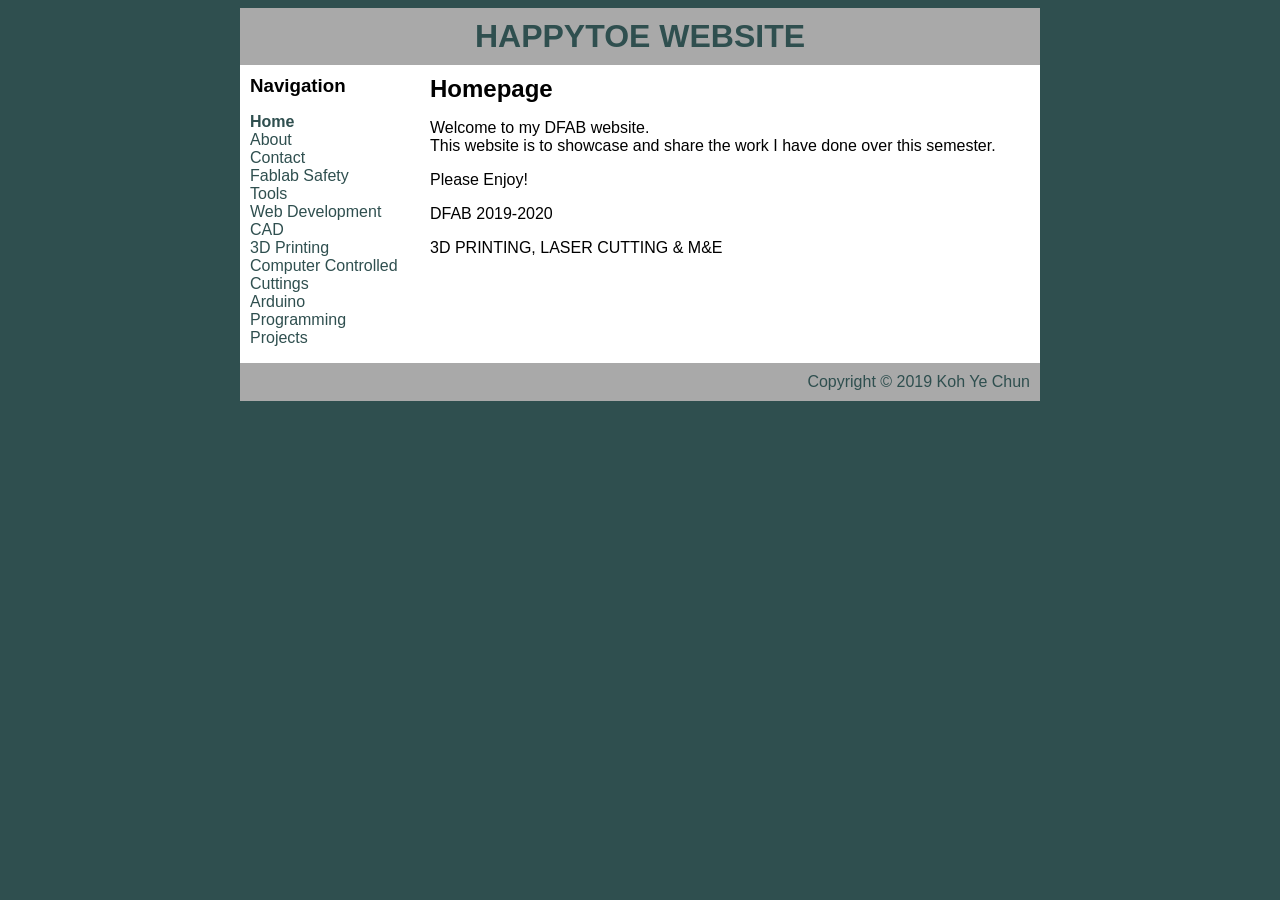
<file: index.html>
<html>
	<head>
		<title>HAPPYTOE WEBSITE</title>
		<link rel="stylesheet" type="text/css" href="style.css" />
	</head>
	<body>
		<div id="container">
			<div id="header">
				<h1>HAPPYTOE WEBSITE</h1>
			</div>
			<div id="content">
				<div id="nav">
					<h3>Navigation</h3>
					<ul>
						<li><a class="selected" href="">Home</a></li>
						<li><a href="About.html">About</a></li>
						<li><a href="Contact.html">Contact</a></li>
						<li><a href="FablabSafety">Fablab Safety</a></li>
						<li><a href="Tools.html">Tools</a></li>
						<li><a href="WebDevelopment.html">Web Development</a></li>
						<li><a href="CAD.html">CAD</a></li>
						<li><a href="3DPrinting.html">3D Printing</a></li>
						<li><a href="ComputerControlledCuttings.html">Computer Controlled Cuttings</a></li>
						<li><a href="Arduino.html">Arduino Programming</a></li>
						<li><a href="Projects.html">Projects</a></li>
					</ul>
				</div>
				
				<div id="main">
					<h2>Homepage</h2>
				<p>Welcome to my DFAB website.<br/>This website is to showcase and share the work I have done over this semester.</p> 
				<p>Please Enjoy!</p>
				<p>DFAB 2019-2020</p>
				<p>3D PRINTING, LASER CUTTING & M&E</p>
				</div>
			</div>
			<div id="footer">
				Copyright &copy; 2019 Koh Ye Chun
			</div>
		</div>
	</body>
</html>
</file>
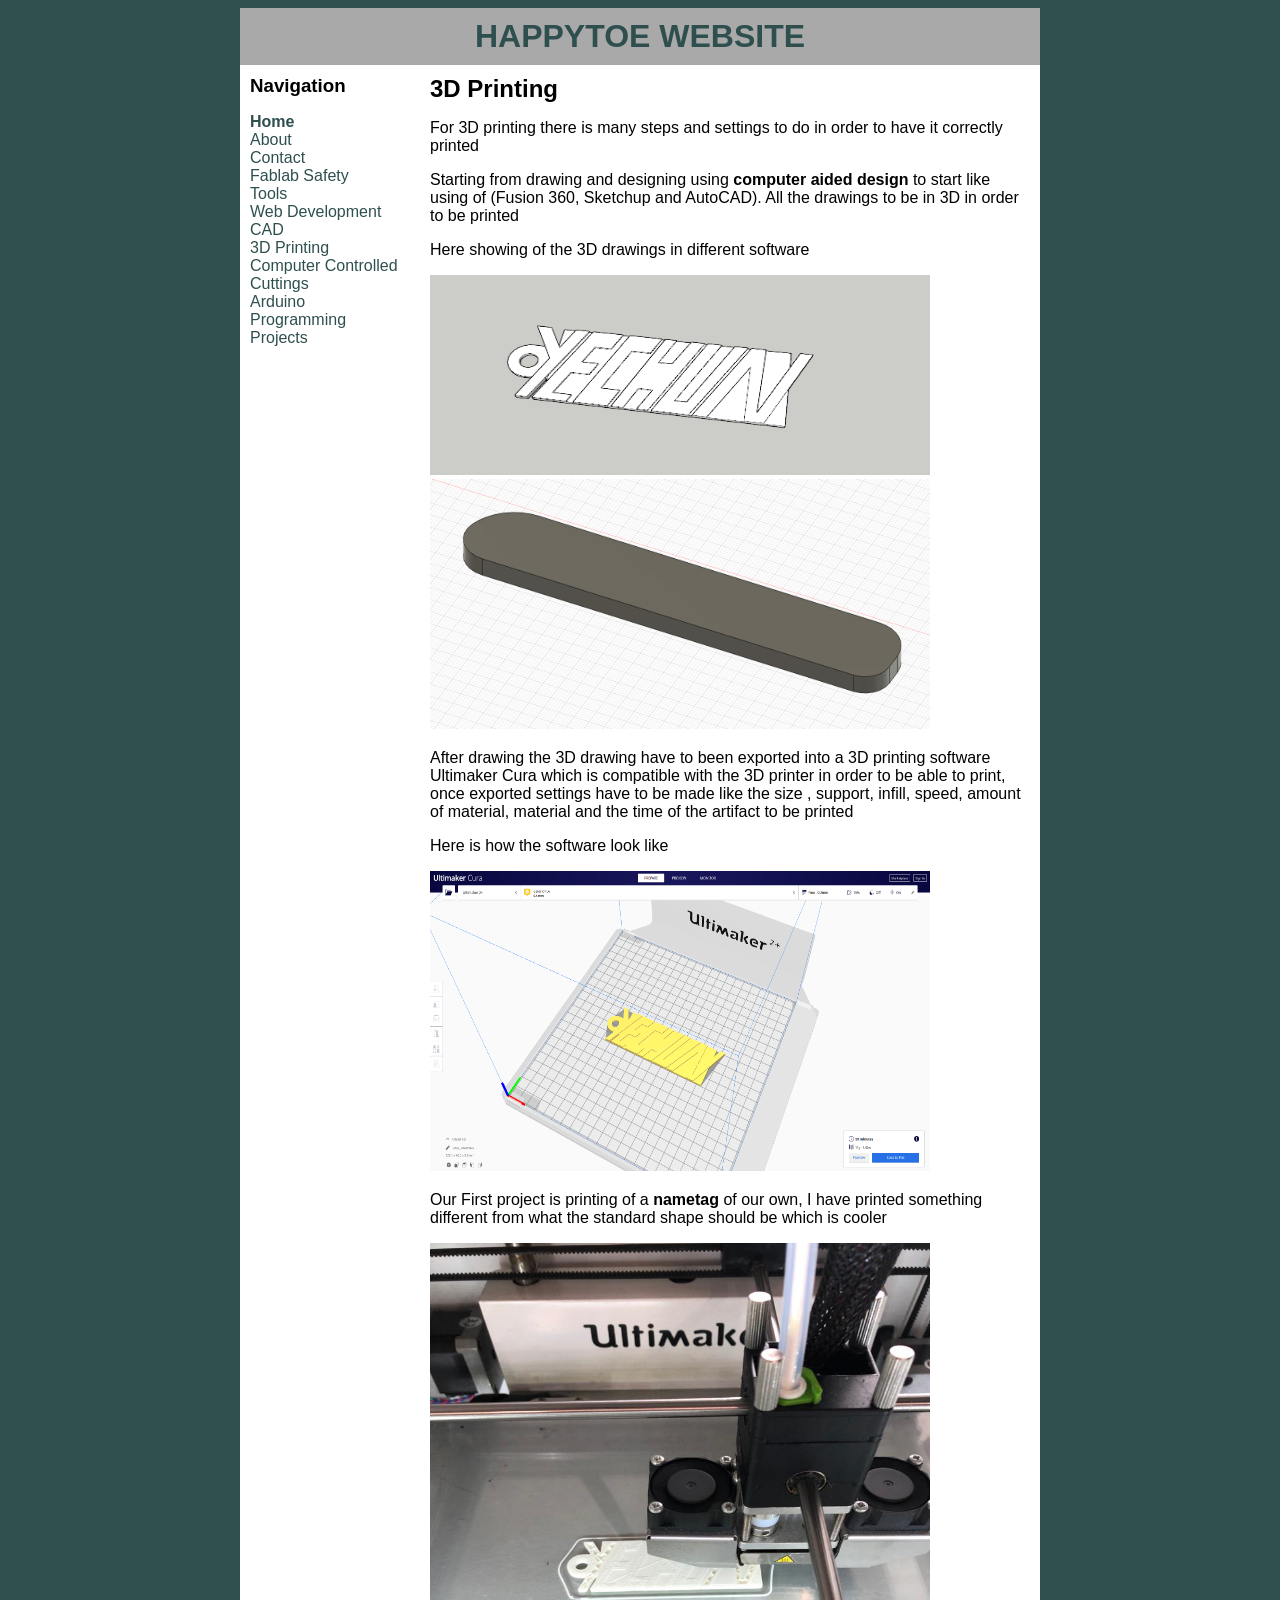
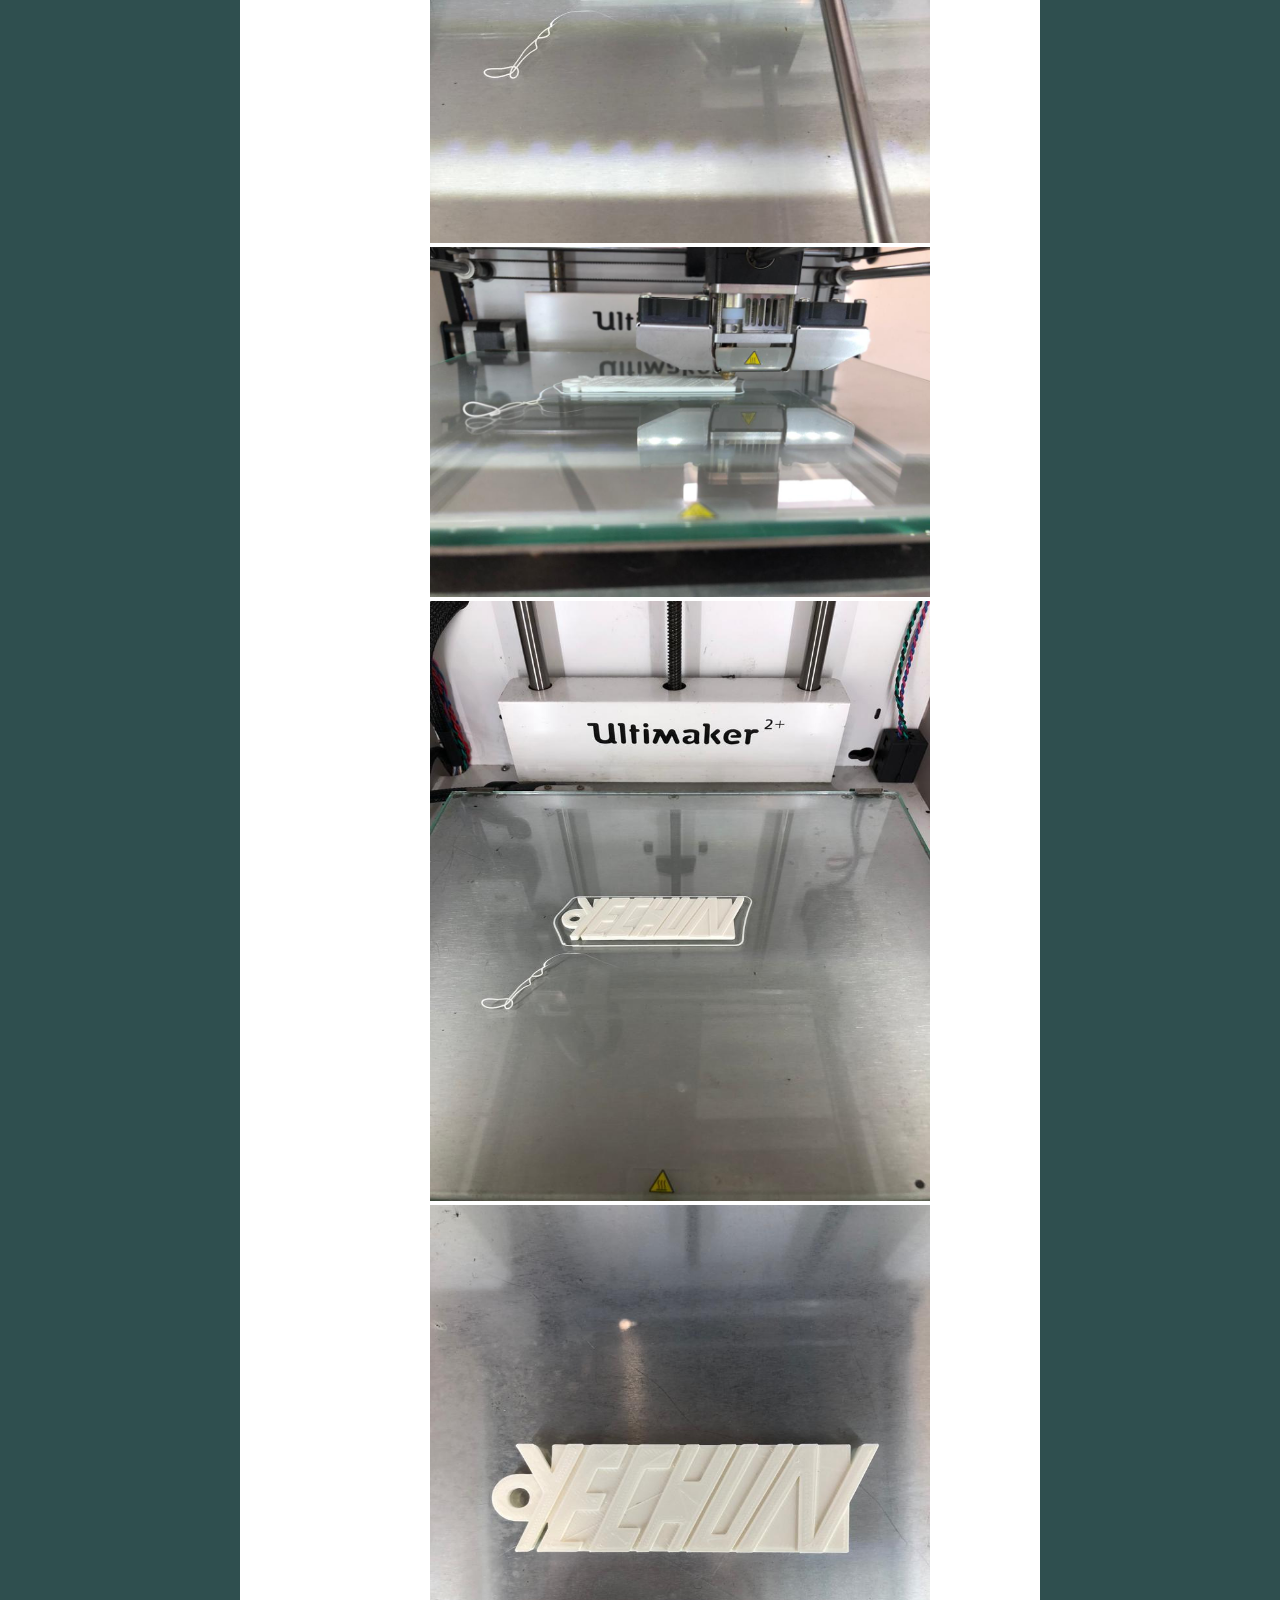
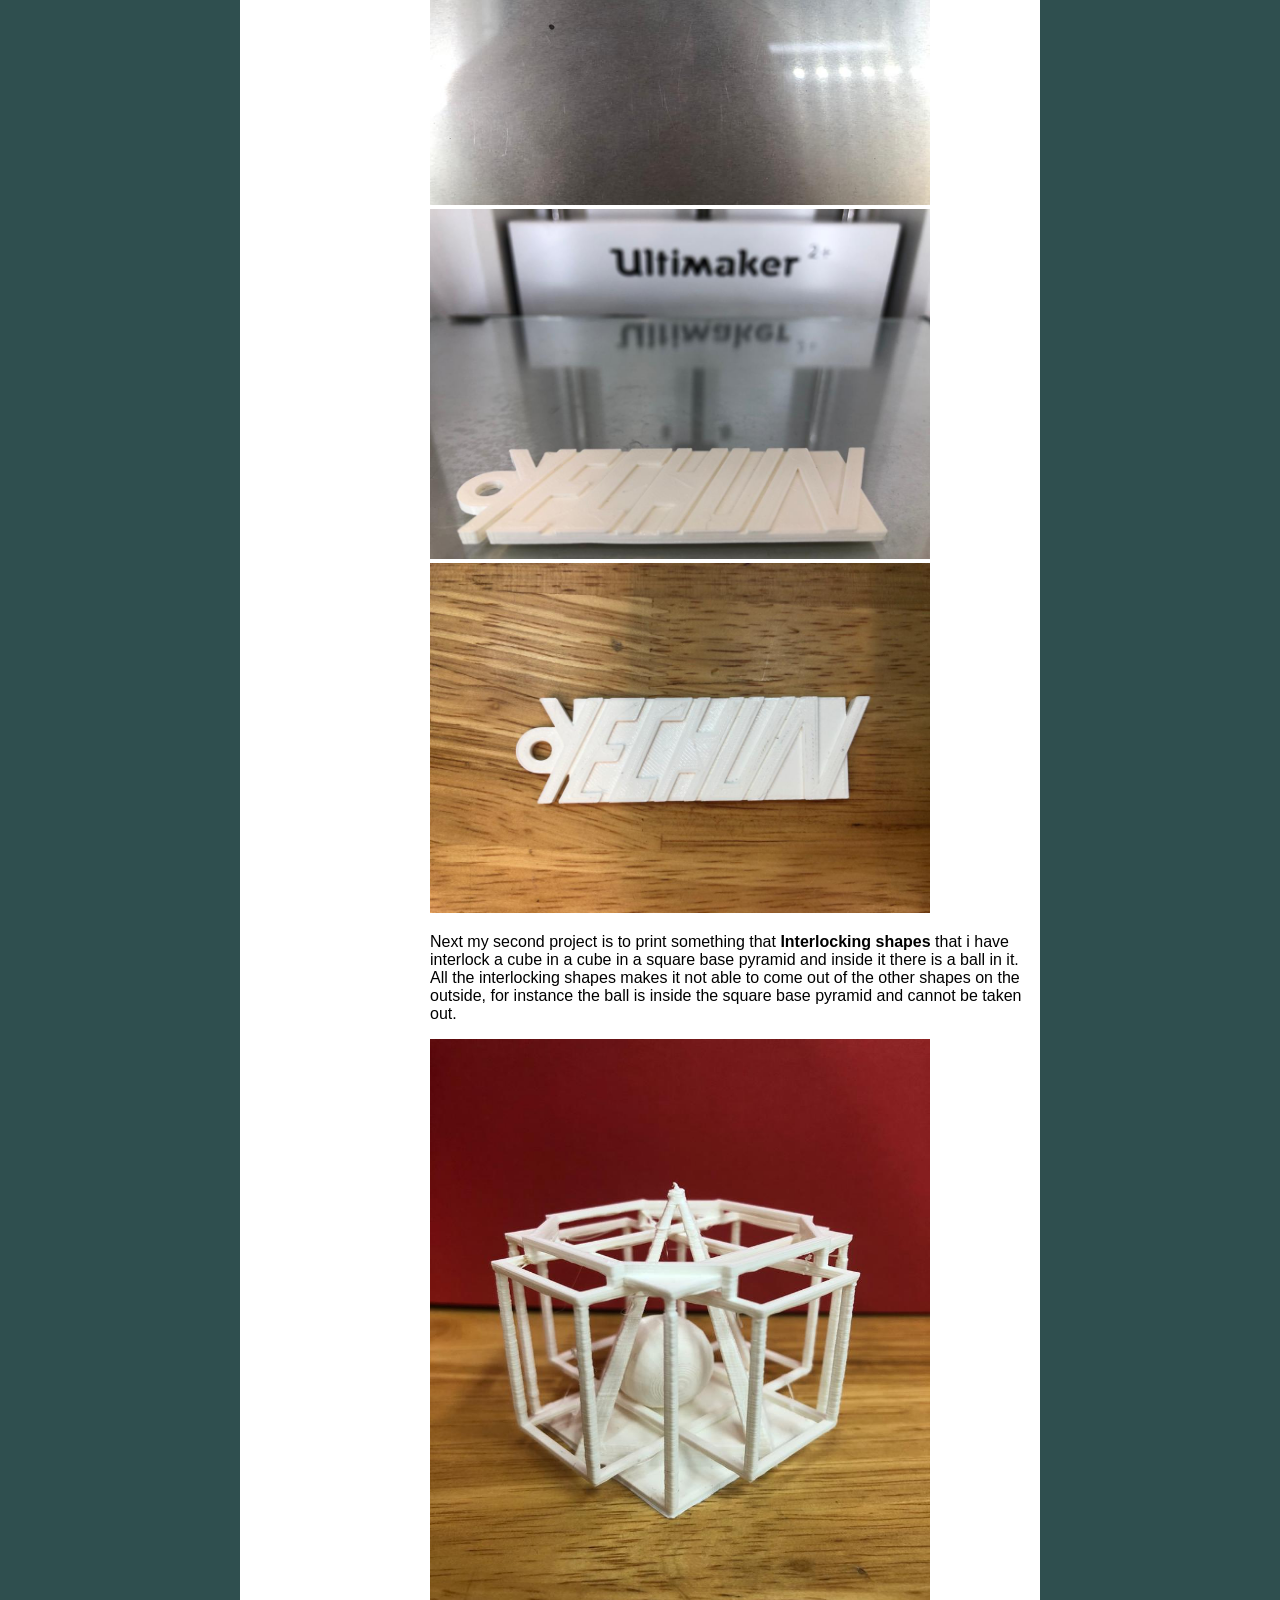
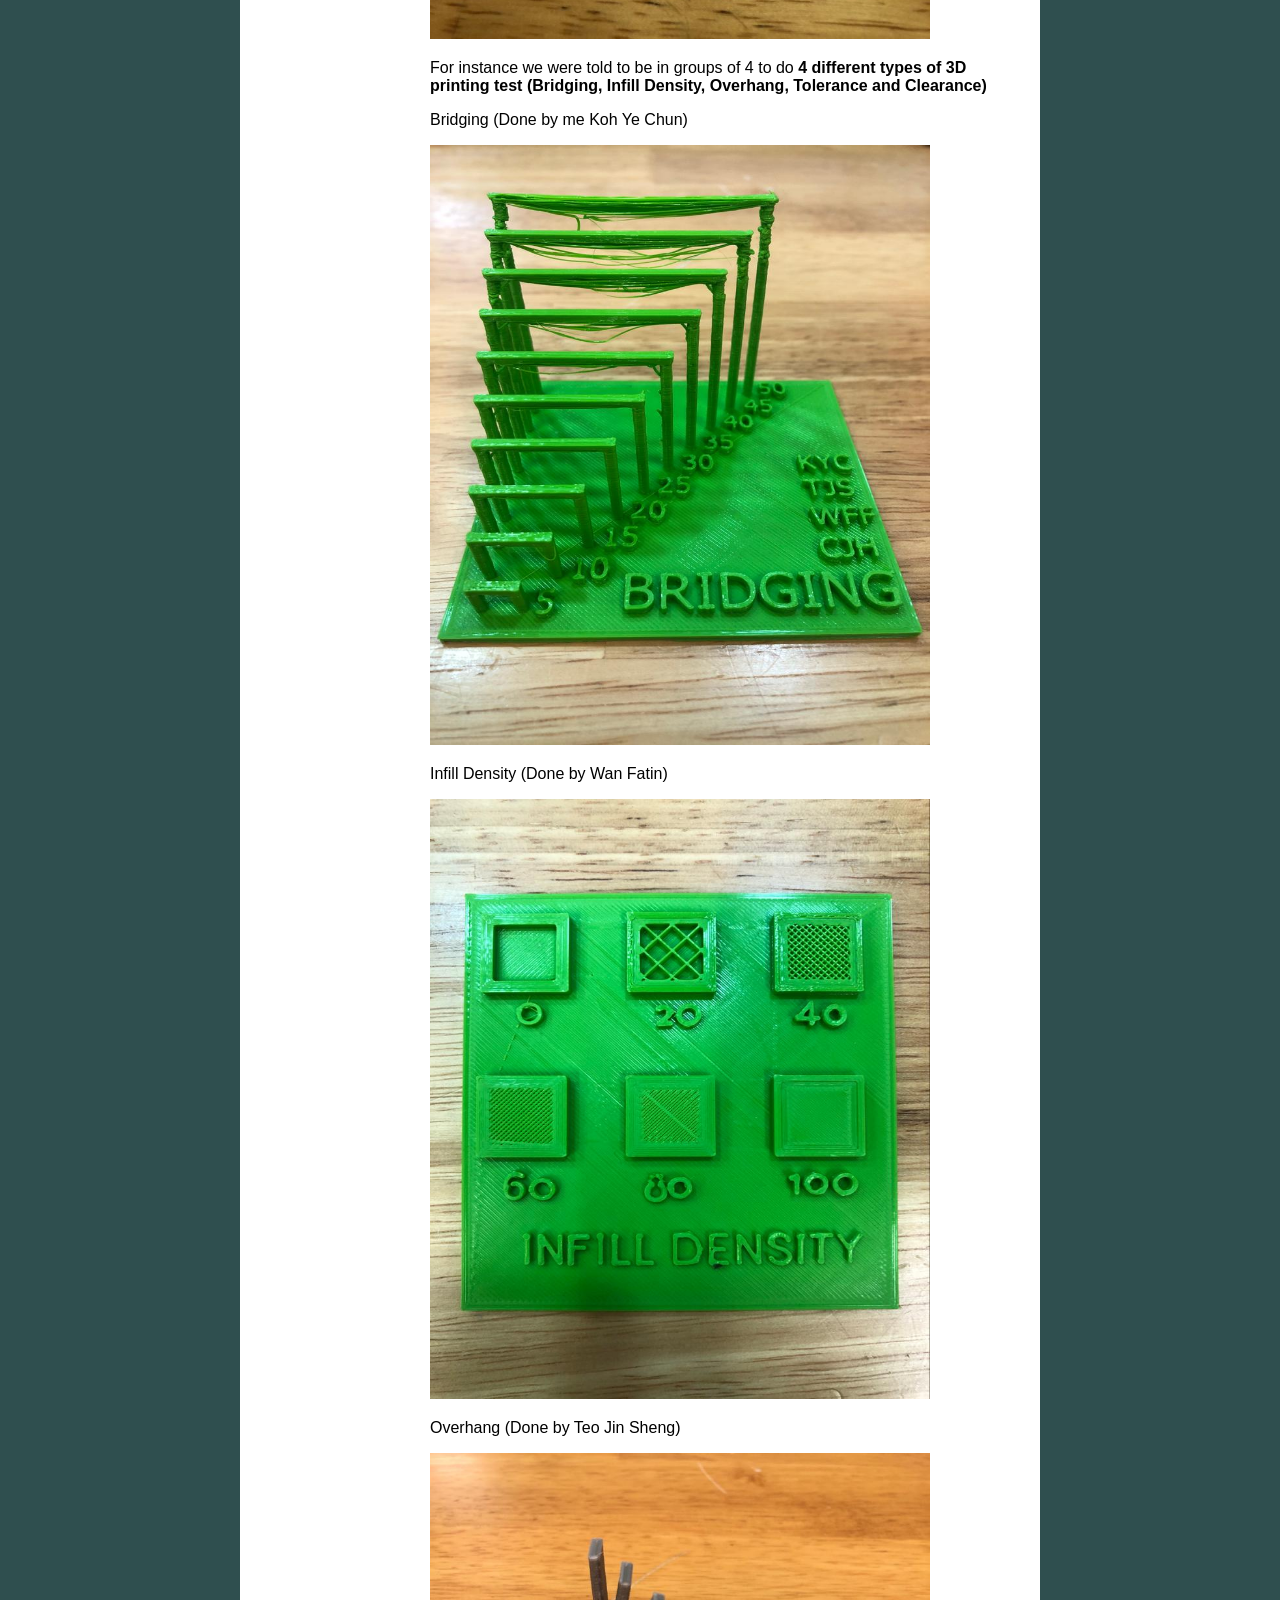
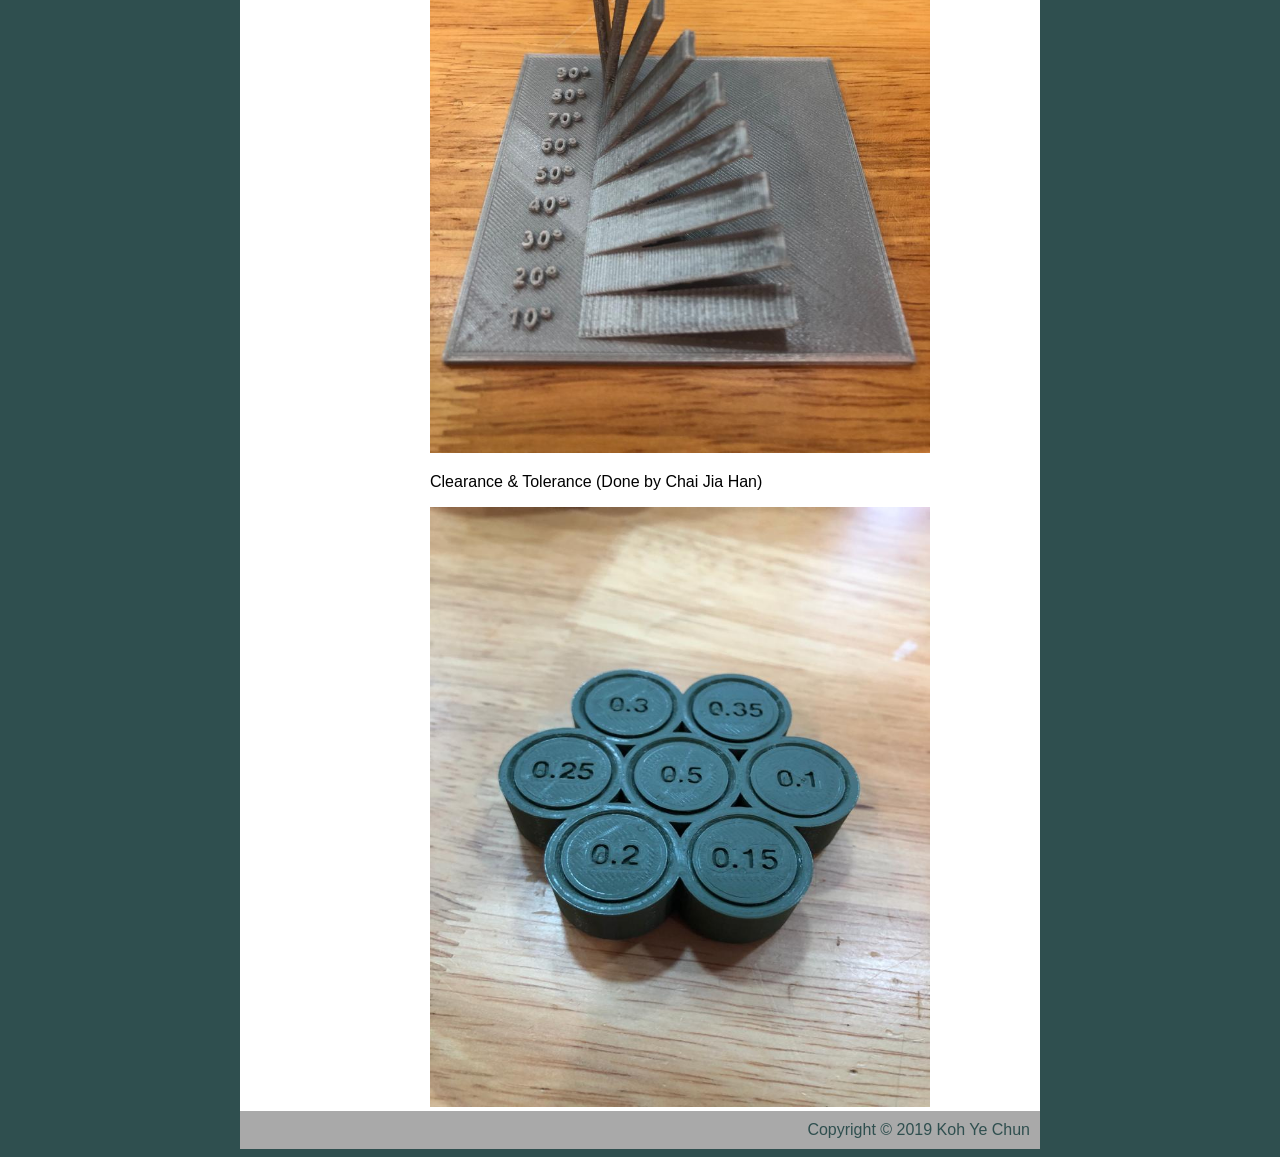
<file: 3DPrinting.html>
<!DOCTYPE html>
<html>
	<head>
		<title>HAPPYTOE WEBSITE</title>
		<link rel="stylesheet" type="text/css" href="style.css" />
	</head>
	<body>
		<div id="container">
			<div id="header">
				<h1>HAPPYTOE WEBSITE</h1>
			</div>
			<div id="content">
				<div id="nav">
					<h3>Navigation</h3>
					<ul>
						<li><a class="selected" href="">Home</a></li>
						<li><a href="About.html">About</a></li>
						<li><a href="Contact.html">Contact</a></li>
						<li><a href="FablabSafety">Fablab Safety</a></li>
						<li><a href="Tools.html">Tools</a></li>
						<li><a href="WebDevelopment.html">Web Development</a></li>
						<li><a href="CAD.html">CAD</a></li>
						<li><a href="3DPrinting.html">3D Printing</a></li>
						<li><a href="ComputerControlledCuttings.html">Computer Controlled Cuttings</a></li>
						<li><a href="Arduino.html">Arduino Programming</a></li>
						<li><a href="Projects.html">Projects</a></li>
					</ul>
				</div>
				
				<div id="main">
				<h2>3D Printing</h2>
				<p>For 3D printing there is many steps and settings to do in order to have it correctly printed</p>
				<p>Starting from drawing and designing using <b>computer aided design</b> to start like using of (Fusion 360, Sketchup and AutoCAD). All the drawings to be in 3D in order to be printed</p>
				<p>Here showing of the 3D drawings in different software</p>
				<img src=" Images/Capture4.PNG" alt="nametagskp" width="500" height="200">
				<img src=" Images/Capture5.PNG" alt="nametagfusion" width="500" height="250">
				<p>After drawing the 3D drawing have to been exported into a 3D printing software Ultimaker Cura which is compatible with the 3D printer in order to be able to print, once exported settings have to be made like the size , support, infill, speed, amount of material, material and the time of the artifact to be printed</p>
				<p>Here is how the software look like</p>
				<img src=" Images/Capture6.PNG" alt="cura" width="500" height="300">
				<p>Our First project is printing of a <b>nametag</b> of our own, I have printed something different from what the standard shape should be which is cooler</p>
				<img src=" Images/whatsapp2.jpeg" alt="pic1" width="500" height="600">
				<img src=" Images/whatsapp3.jpeg" alt="pic2" width="500" height="350">
				<img src=" Images/whatsapp4.jpeg" alt="pic3" width="500" height="600">
				<img src=" Images/whatsapp5.jpeg" alt="pic4" width="500" height="600">
				<img src=" Images/whatsapp6.jpeg" alt="pic5" width="500" height="350">
				<img src=" Images/whatsapp1.jpeg" alt="pic7" width="500" height="350">
				<p>Next my second project is to print something that <b>Interlocking shapes</b> that i have interlock a cube in a cube in a square base pyramid and inside it there is a ball in it.<br/>All the interlocking shapes makes it not able to come out of the other shapes on the outside, for instance the ball is inside the square base pyramid and cannot be taken out.</p>
				<img src=" Images/whatsapp7.jpeg" alt="overlapshapes" width="500" height="600">
				<p>For instance we were told to be in groups of 4 to do <b>4 different types of 3D printing test (Bridging, Infill Density, Overhang, Tolerance and Clearance)</b>
				<p>Bridging (Done by me Koh Ye Chun)</p>
				<img src=" Images/whatsapp8.jpeg" alt="bridging" width="500" height="600">
				<p>Infill Density (Done by Wan Fatin)</p>
				<img src=" Images/whatsapp9.jpeg" alt="infilldensity" width="500" height="600">
				<p>Overhang (Done by Teo Jin Sheng)</p>
				<img src=" Images/whatsapp10.jpeg" alt="overhang" width="500" height="600">
				<p>Clearance & Tolerance (Done by Chai Jia Han)</p>
				<img src=" Images/whatsapp11.jpeg" alt="clearance&tolerance" width="500" height="600">
				</div>
			</div>
			<div id="footer">
				Copyright &copy; 2019 Koh Ye Chun
			</div>
		</div>
	</body>
</html>
</file>
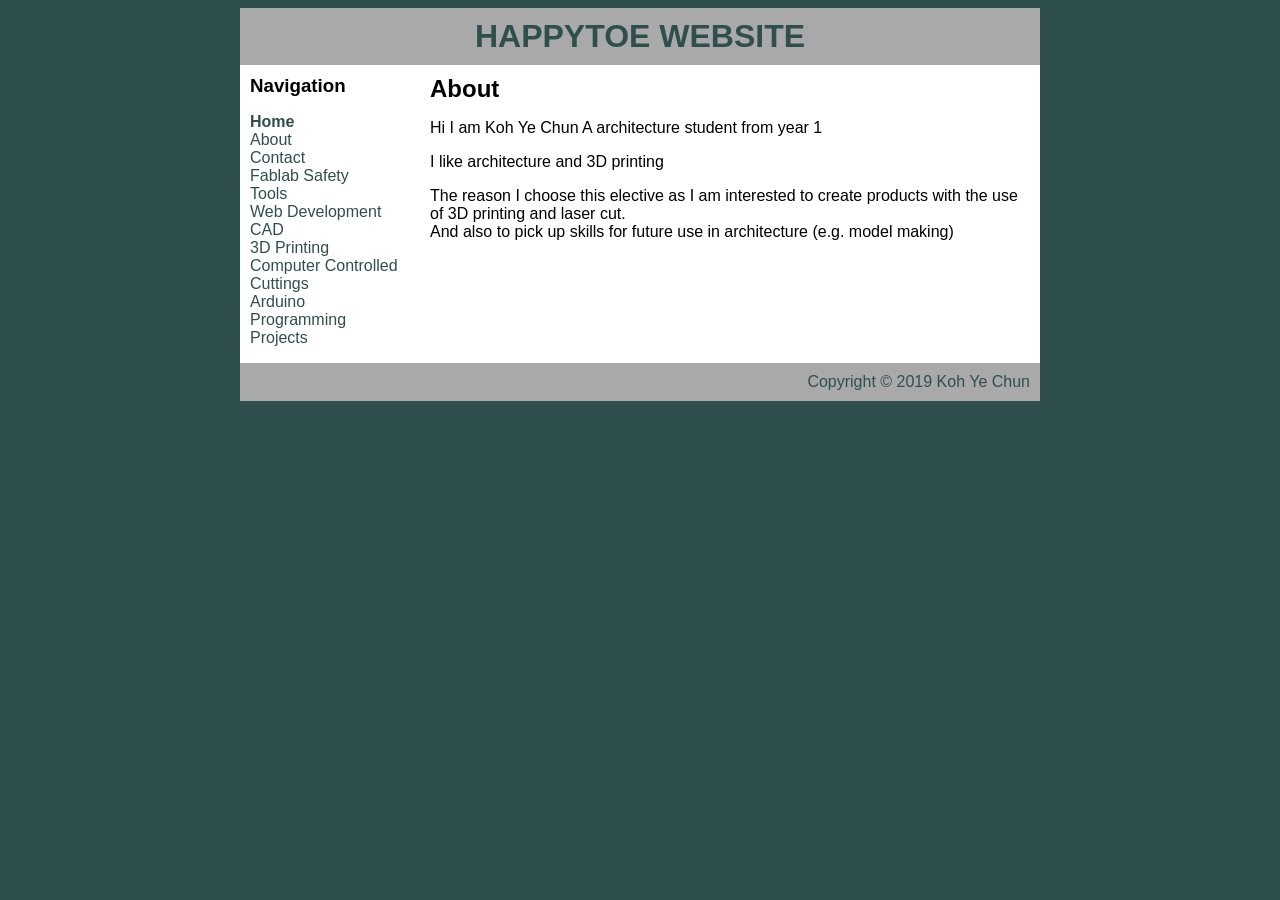
<file: About.html>
<!DOCTYPE html>
<html>
	<head>
		<title>HAPPYTOE WEBSITE</title>
		<link rel="stylesheet" type="text/css" href="style.css" />
	</head>
	<body>
		<div id="container">
			<div id="header">
				<h1>HAPPYTOE WEBSITE</h1>
			</div>
			<div id="content">
				<div id="nav">
					<h3>Navigation</h3>
					<ul>
						<li><a class="selected" href="">Home</a></li>
						<li><a href="About.html">About</a></li>
						<li><a href="Contact.html">Contact</a></li>
						<li><a href="FablabSafety">Fablab Safety</a></li>
						<li><a href="Tools.html">Tools</a></li>
						<li><a href="WebDevelopment.html">Web Development</a></li>
						<li><a href="CAD.html">CAD</a></li>
						<li><a href="3DPrinting.html">3D Printing</a></li>
						<li><a href="ComputerControlledCuttings.html">Computer Controlled Cuttings</a></li>
						<li><a href="Arduino.html">Arduino Programming</a></li>
						<li><a href="Projects.html">Projects</a></li>
					</ul>
				</div>
				
				<div id="main">
				<h2>About</h2>
				<p>Hi I am Koh Ye Chun A architecture student from year 1</P>
				<p>I like architecture and 3D printing</p>
				<p>The reason I choose this elective as I am interested to create products with the use of 3D printing and laser cut.<br/>And also to pick up skills for future use in architecture (e.g. model making)</p>
				</div>
			</div>
			<div id="footer">
				Copyright &copy; 2019 Koh Ye Chun
			</div>
		</div>
	</body>
</html>
</file>
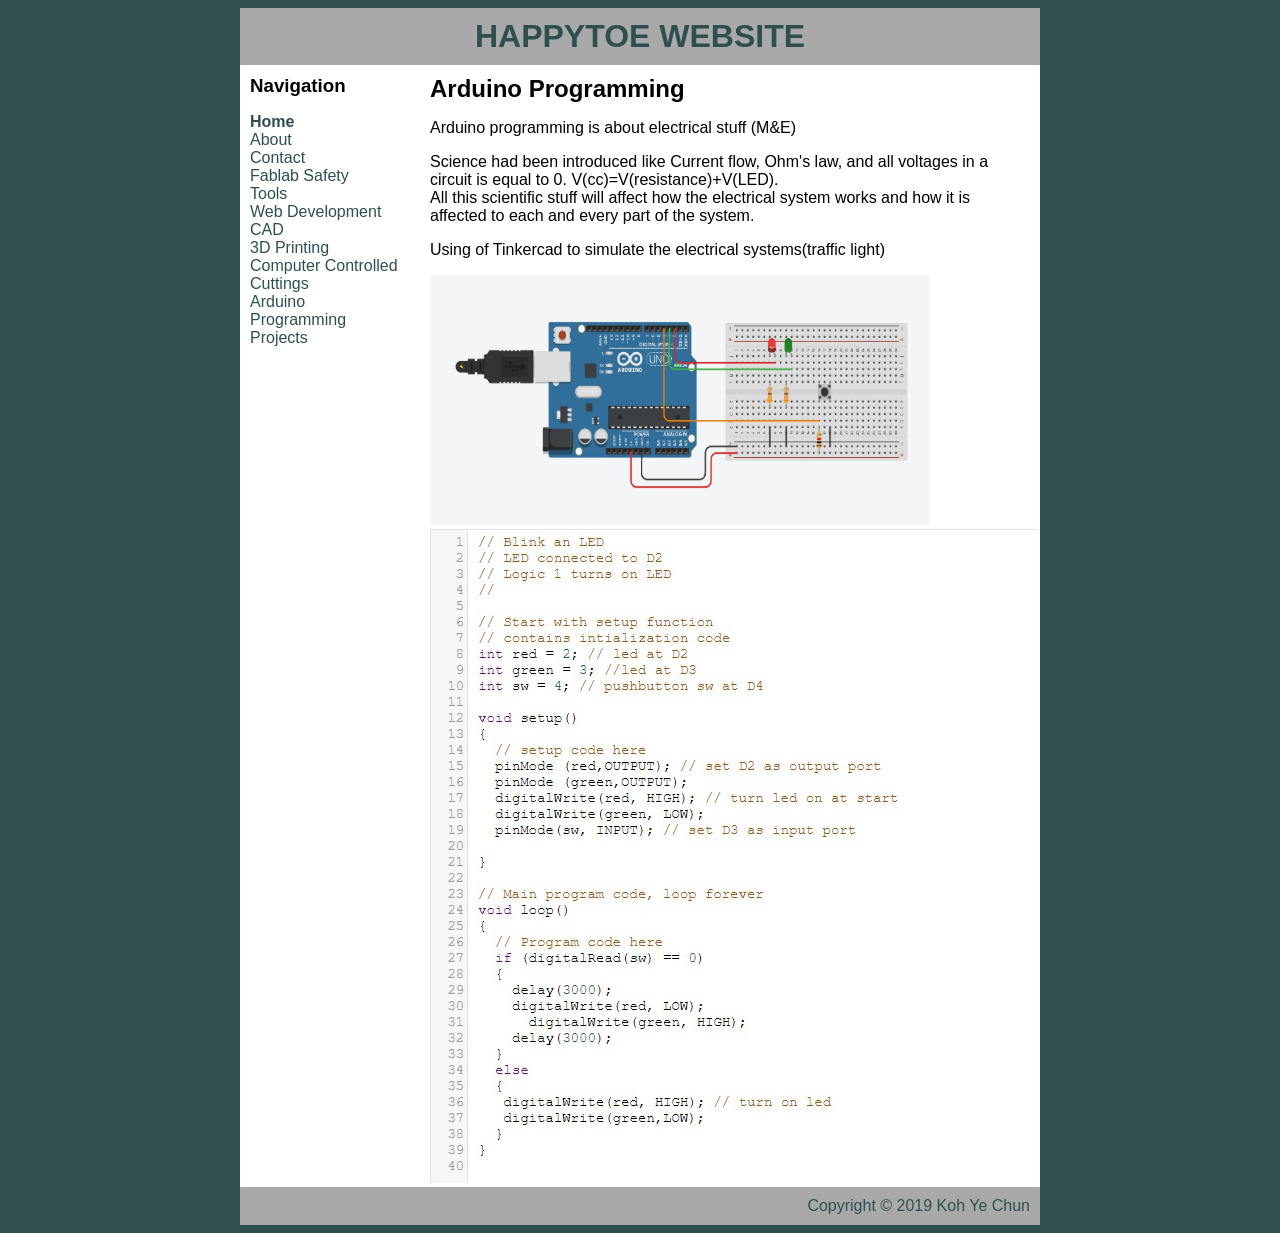
<file: Arduino.html>
<!DOCTYPE html>
<html>
	<head>
		<title>HAPPYTOE WEBSITE</title>
		<link rel="stylesheet" type="text/css" href="style.css" />
	</head>
	<body>
		<div id="container">
			<div id="header">
				<h1>HAPPYTOE WEBSITE</h1>
			</div>
			<div id="content">
				<div id="nav">
					<h3>Navigation</h3>
					<ul>
						<li><a class="selected" href="">Home</a></li>
						<li><a href="About.html">About</a></li>
						<li><a href="Contact.html">Contact</a></li>
						<li><a href="FablabSafety">Fablab Safety</a></li>
						<li><a href="Tools.html">Tools</a></li>
						<li><a href="WebDevelopment.html">Web Development</a></li>
						<li><a href="CAD.html">CAD</a></li>
						<li><a href="3DPrinting.html">3D Printing</a></li>
						<li><a href="ComputerControlledCuttings.html">Computer Controlled Cuttings</a></li>
						<li><a href="Arduino.html">Arduino Programming</a></li>
						<li><a href="Projects.html">Projects</a></li>
					</ul>
				</div>
				
				<div id="main">
				<h2>Arduino Programming</h2>
				<p>Arduino programming is about electrical stuff (M&E)</p>
				<p>Science had been introduced like Current flow, Ohm's law, and all voltages in a circuit is equal to 0. V(cc)=V(resistance)+V(LED).<br/>All this scientific stuff will affect how the electrical system works and how it is affected to each and every part of the system.</p>				
				<p>Using of Tinkercad to simulate the electrical systems(traffic light)</p>
				<img src=" Images/whatsapp2.1.jpeg" alt="arduinoboard" width="500" height="250">
				<img src=" Images/whatsapp2.2.jpeg" alt="coding">
				</div>
			</div>
			<div id="footer">
				Copyright &copy; 2019 Koh Ye Chun
			</div>
		</div>
	</body>
</html>
</file>
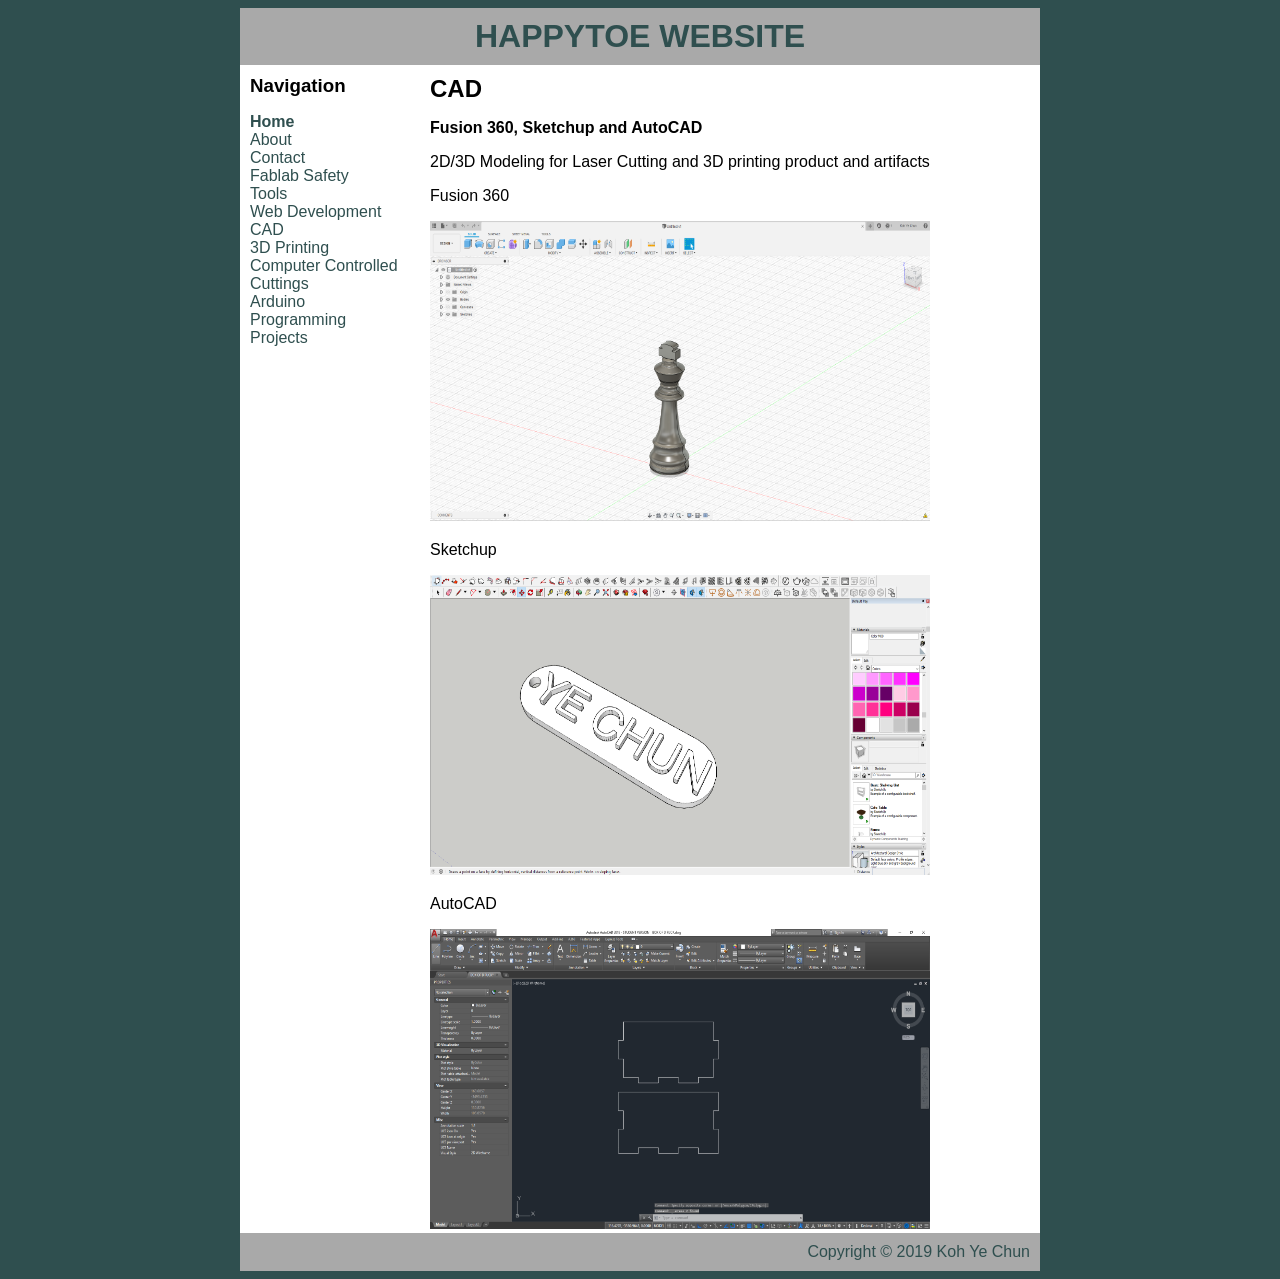
<file: CAD.html>
<!DOCTYPE html>
<html>
	<head>
		<title>HAPPYTOE WEBSITE</title>
		<link rel="stylesheet" type="text/css" href="style.css" />
	</head>
	<body>
		<div id="container">
			<div id="header">
				<h1>HAPPYTOE WEBSITE</h1>
			</div>
			<div id="content">
				<div id="nav">
					<h3>Navigation</h3>
					<ul>
						<li><a class="selected" href="">Home</a></li>
						<li><a href="About.html">About</a></li>
						<li><a href="Contact.html">Contact</a></li>
						<li><a href="FablabSafety">Fablab Safety</a></li>
						<li><a href="Tools.html">Tools</a></li>
						<li><a href="WebDevelopment.html">Web Development</a></li>
						<li><a href="CAD.html">CAD</a></li>
						<li><a href="3DPrinting.html">3D Printing</a></li>
						<li><a href="ComputerControlledCuttings.html">Computer Controlled Cuttings</a></li>
						<li><a href="Arduino.html">Arduino Programming</a></li>
						<li><a href="Projects.html">Projects</a></li>
					</ul>
				</div>
				
				<div id="main">
				<h2>CAD</h2>
				<p><b>Fusion 360, Sketchup and AutoCAD</b></p>
				<p>2D/3D Modeling for Laser Cutting and 3D printing product and artifacts</p>
				<p>Fusion 360</p>
				<img src=" Images/Capture1.PNG" alt="fusion" width="500" height="300">
				<p>Sketchup</p>
				<img src=" Images/Capture2.PNG" alt="sketchup" width="500" height="300">
				<p>AutoCAD</p>
				<img src=" Images/Capture3.PNG" alt="autocad" width="500" height="300">
				</div>
			</div>
			<div id="footer">
				Copyright &copy; 2019 Koh Ye Chun
			</div>
		</div>
	</body>
</html>
</file>
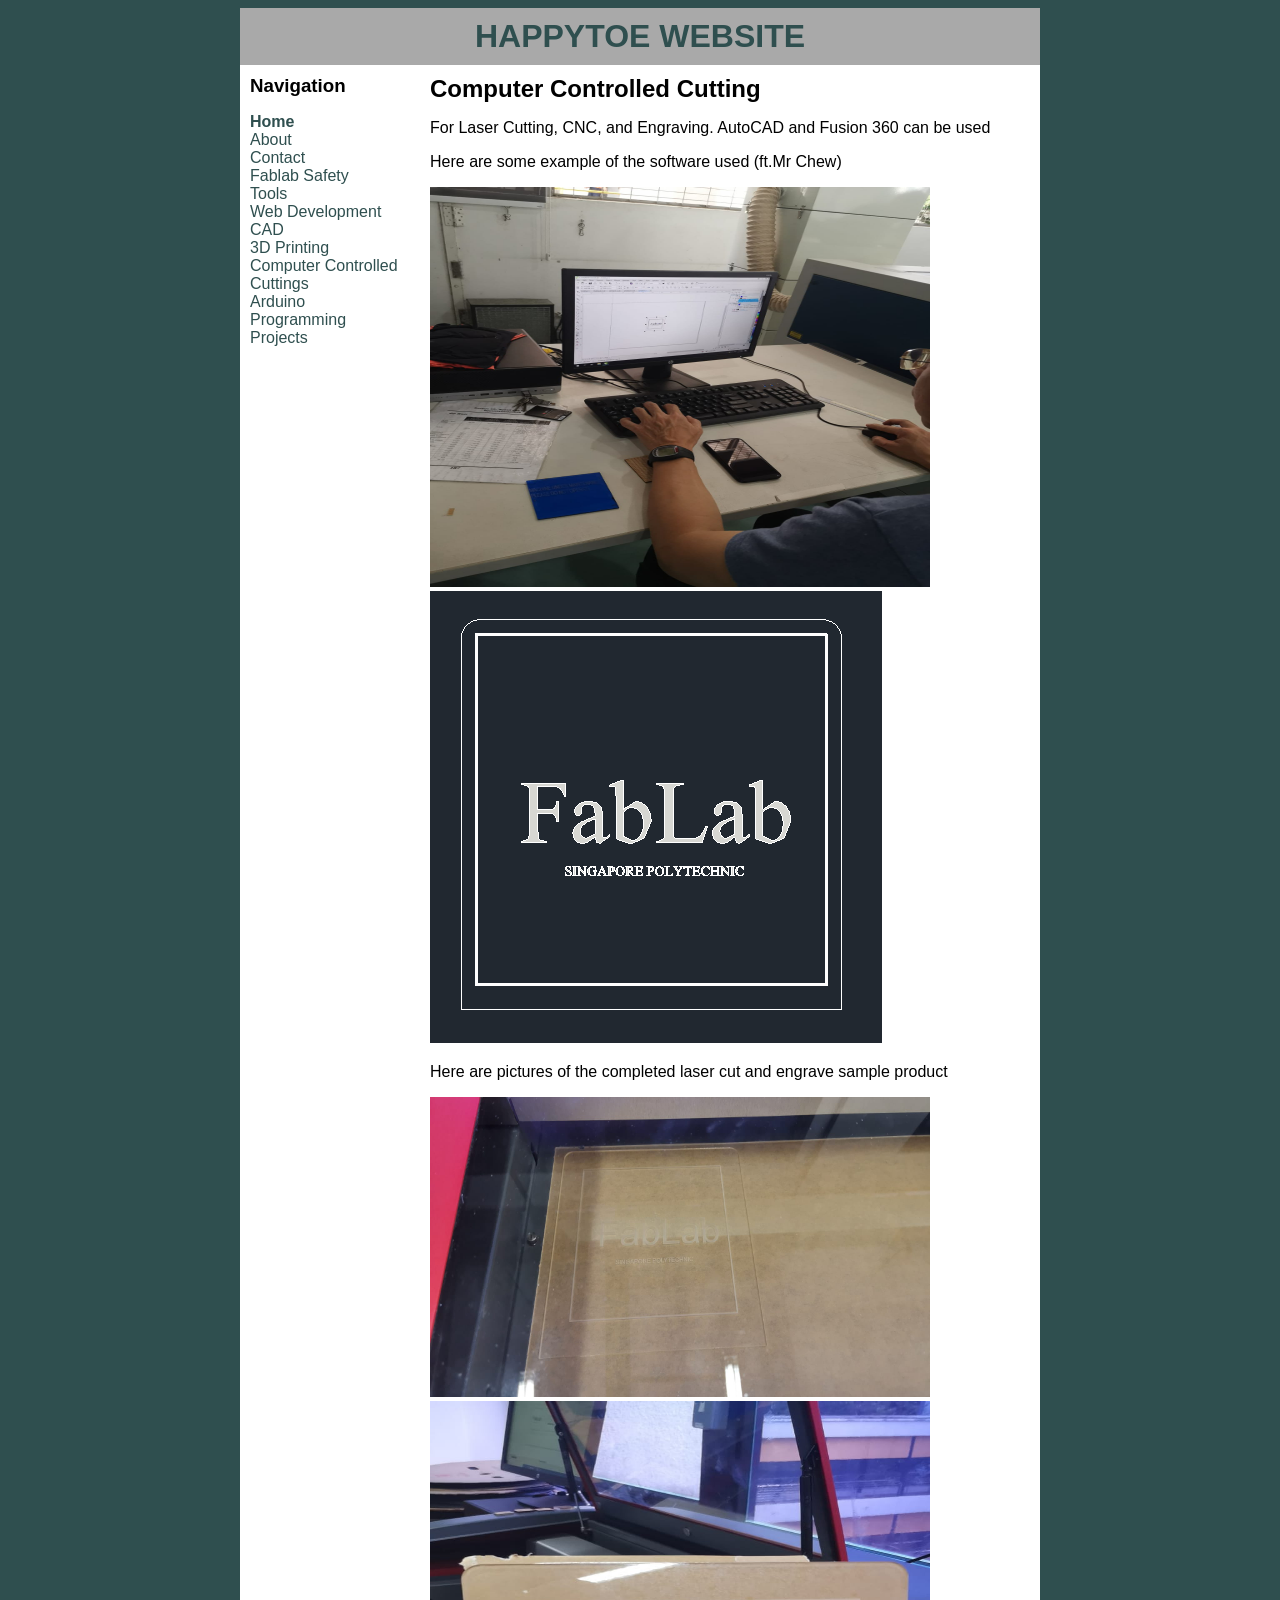
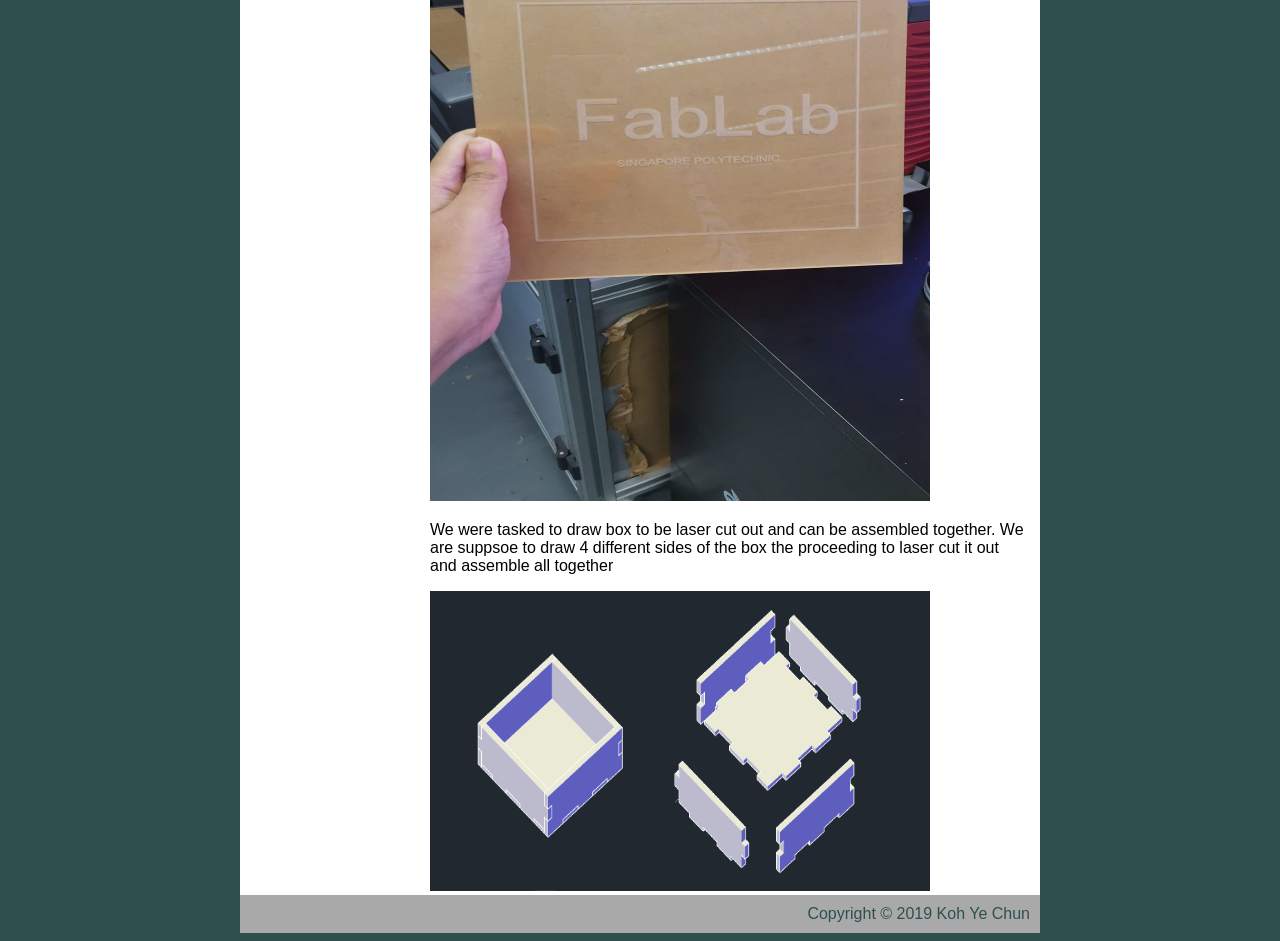
<file: ComputerControlledCuttings.html>
<!DOCTYPE html>
<html>
	<head>
		<title>HAPPYTOE WEBSITE</title>
		<link rel="stylesheet" type="text/css" href="style.css" />
	</head>
	<body>
		<div id="container">
			<div id="header">
				<h1>HAPPYTOE WEBSITE</h1>
			</div>
			<div id="content">
				<div id="nav">
					<h3>Navigation</h3>
					<ul>
						<li><a class="selected" href="">Home</a></li>
						<li><a href="About.html">About</a></li>
						<li><a href="Contact.html">Contact</a></li>
						<li><a href="FablabSafety">Fablab Safety</a></li>
						<li><a href="Tools.html">Tools</a></li>
						<li><a href="WebDevelopment.html">Web Development</a></li>
						<li><a href="CAD.html">CAD</a></li>
						<li><a href="3DPrinting.html">3D Printing</a></li>
						<li><a href="ComputerControlledCuttings.html">Computer Controlled Cuttings</a></li>
						<li><a href="Arduino.html">Arduino Programming</a></li>
						<li><a href="Projects.html">Projects</a></li>
					</ul>
				</div>
				
				<div id="main">
				<h2>Computer Controlled Cutting</h2>
				<p>For Laser Cutting, CNC, and Engraving. AutoCAD and Fusion 360 can be used</P>
				<p>Here are some example of the software used (ft.Mr Chew)</p>
				<img src=" Images/whatsapp1.3.jpeg" alt="coreldraw" width="500" height="400">
				<img src=" Images/Capture1.2.PNG" alt="laser&engrave">
				<p>Here are pictures of the completed laser cut and engrave sample product</p>
				<img src=" Images/whatsapp1.1.jpeg" alt="pic1" width="500" height="300">
				<img src=" Images/whatsapp1.2.jpeg" alt="pic2" width="500" height="700">
				<p>We were tasked to draw box to be laser cut out and can be assembled together. We are suppsoe to draw 4 different sides of the box the proceeding to laser cut it out and assemble all together</p>
				<img src=" Images/Capture1.1.PNG" alt="box" width="500" height="300">
				</div>
			</div>
			<div id="footer">
				Copyright &copy; 2019 Koh Ye Chun
			</div>
		</div>
	</body>
</html>
</file>
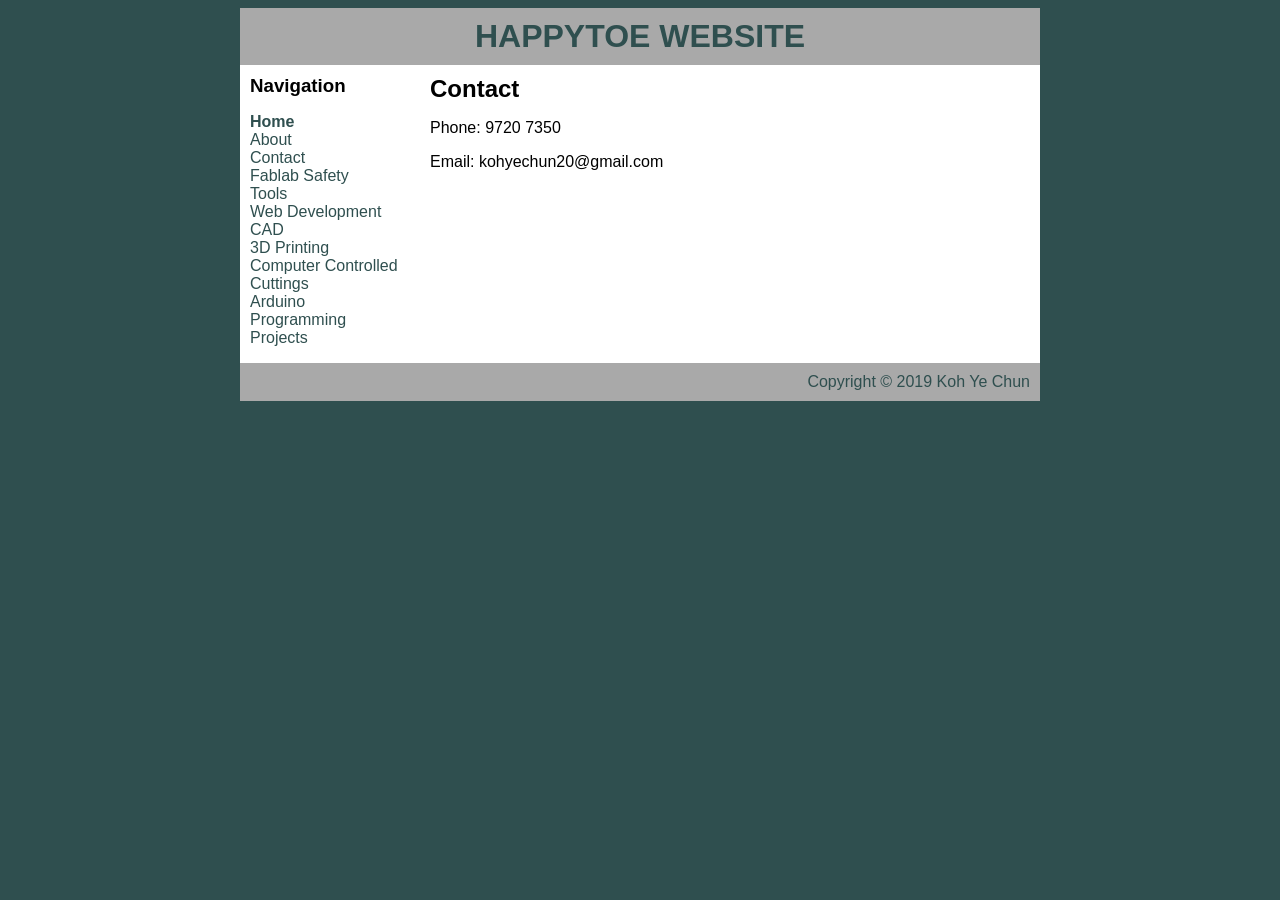
<file: Contact.html>
<!DOCTYPE html>
<html>
	<head>
		<title>HAPPYTOE WEBSITE</title>
		<link rel="stylesheet" type="text/css" href="style.css" />
	</head>
	<body>
		<div id="container">
			<div id="header">
				<h1>HAPPYTOE WEBSITE</h1>
			</div>
			<div id="content">
				<div id="nav">
					<h3>Navigation</h3>
					<ul>
						<li><a class="selected" href="">Home</a></li>
						<li><a href="About.html">About</a></li>
						<li><a href="Contact.html">Contact</a></li>
						<li><a href="FablabSafety">Fablab Safety</a></li>
						<li><a href="Tools.html">Tools</a></li>
						<li><a href="WebDevelopment.html">Web Development</a></li>
						<li><a href="CAD.html">CAD</a></li>
						<li><a href="3DPrinting.html">3D Printing</a></li>
						<li><a href="ComputerControlledCuttings.html">Computer Controlled Cuttings</a></li>
						<li><a href="Arduino.html">Arduino Programming</a></li>
						<li><a href="Projects.html">Projects</a></li>
					</ul>
				</div>
				
				<div id="main">
				<h2>Contact</h2>
				<p>Phone: 9720 7350</P>
				<p>Email: kohyechun20@gmail.com</p>
				</div>
			</div>
			<div id="footer">
				Copyright &copy; 2019 Koh Ye Chun
			</div>
		</div>
	</body>
</html>
</file>
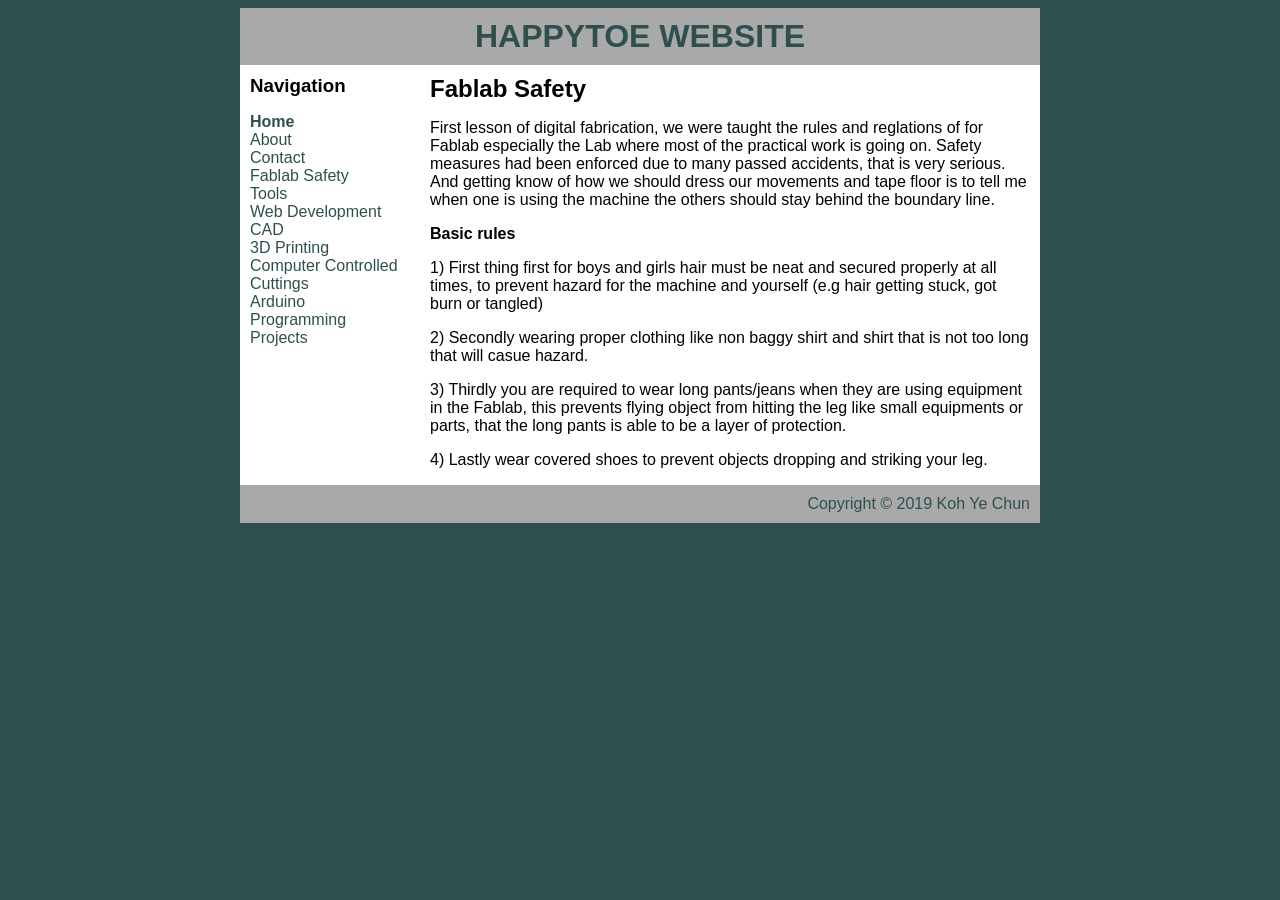
<file: FablabSafety.html>
<!DOCTYPE html>
<html>
	<head>
		<title>HAPPYTOE WEBSITE</title>
		<link rel="stylesheet" type="text/css" href="style.css" />
	</head>
	<body>
		<div id="container">
			<div id="header">
				<h1>HAPPYTOE WEBSITE</h1>
			</div>
			<div id="content">
				<div id="nav">
					<h3>Navigation</h3>
					<ul>
						<li><a class="selected" href="">Home</a></li>
						<li><a href="About.html">About</a></li>
						<li><a href="Contact.html">Contact</a></li>
						<li><a href="FablabSafety.html">Fablab Safety</a></li>
						<li><a href="Tools.html">Tools</a></li>
						<li><a href="WebDevelopment.html">Web Development</a></li>
						<li><a href="CAD.html">CAD</a></li>
						<li><a href="3DPrinting.html">3D Printing</a></li>
						<li><a href="ComputerControlledCuttings.html">Computer Controlled Cuttings</a></li>
						<li><a href="Arduino.html">Arduino Programming</a></li>
						<li><a href="Projects.html">Projects</a></li>
					</ul>
				</div>
				
				<div id="main">
				<h2>Fablab Safety</h2>
				<p>First lesson of digital fabrication, we were taught the rules and reglations of for Fablab especially the Lab where most of the practical work is going on. Safety measures had been enforced due to many passed accidents, that is very serious. And getting know of how we should dress our movements and tape floor is to tell me when one is using the machine the others should stay behind the boundary line.</P>
				<p><b>Basic rules</b>
				<p>1) First thing first for boys and girls hair must be neat and secured properly at all times, to prevent hazard for the machine and yourself (e.g hair getting stuck, got burn or tangled)</p>
				<p>2) Secondly wearing proper clothing like non baggy shirt and shirt that is not too long that will casue hazard.</p>
				<p>3) Thirdly you are required to wear long pants/jeans when they are using equipment in the Fablab, this prevents flying object from hitting the leg like small equipments or parts, that the long pants is able to be a layer of protection.</p>
				<p>4) Lastly wear covered shoes to prevent objects dropping and striking your leg.</p>
				</div>
			</div>
			<div id="footer">
				Copyright &copy; 2019 Koh Ye Chun
			</div>
		</div>
	</body>
</html>
</file>
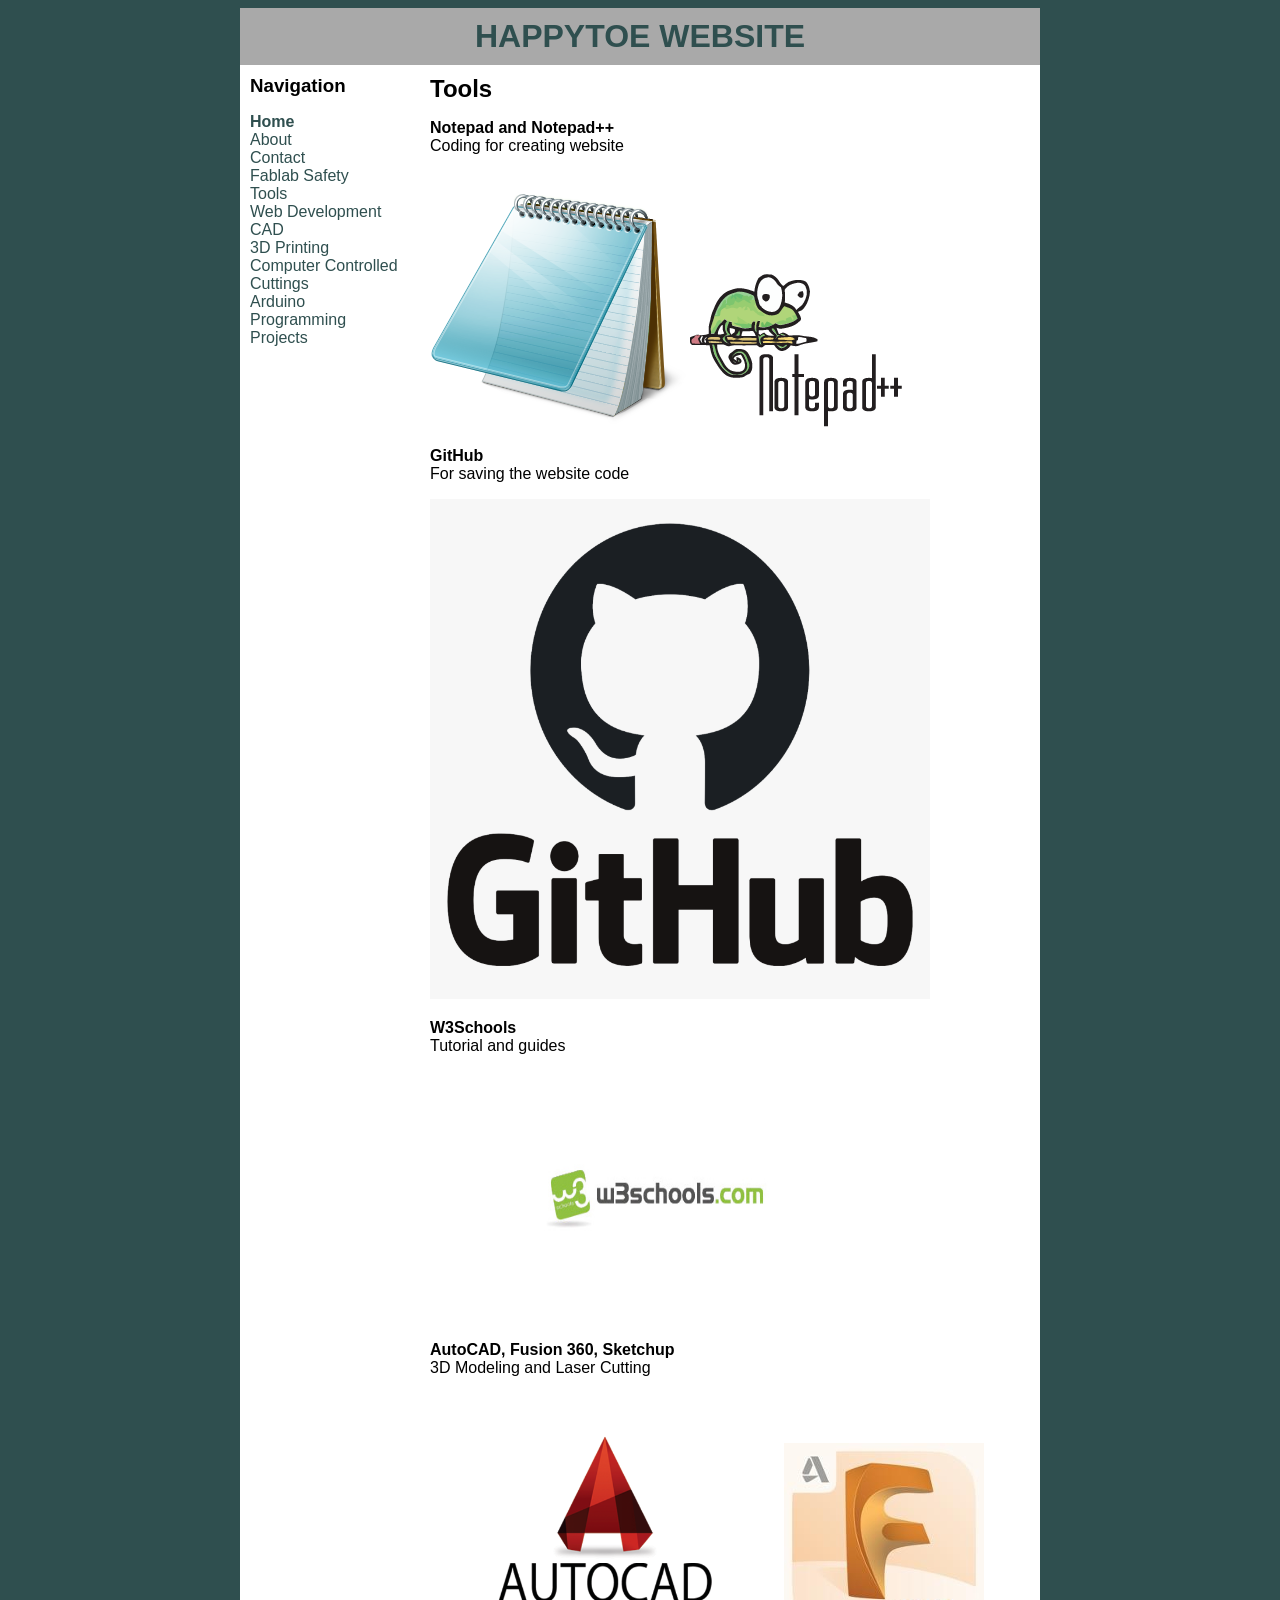
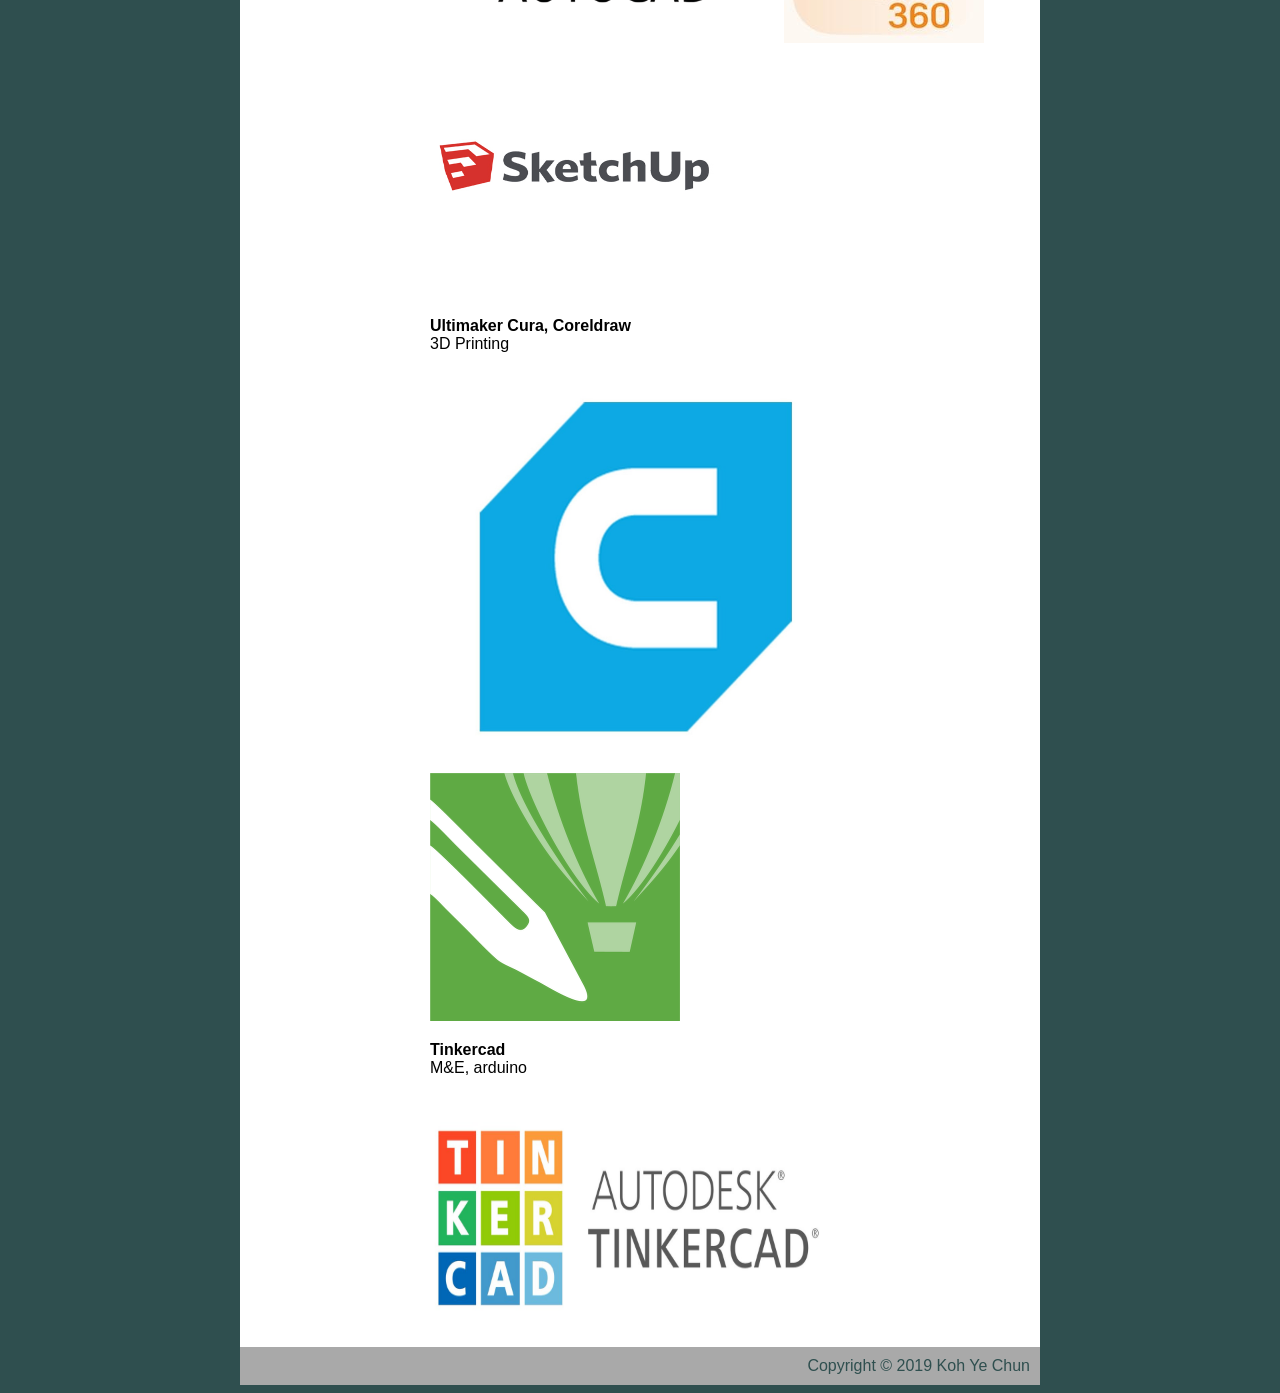
<file: Tools.html>
<!DOCTYPE html>
<html>
	<head>
		<title>HAPPYTOE WEBSITE</title>
		<link rel="stylesheet" type="text/css" href="style.css" />
	</head>
	<body>
		<div id="container">
			<div id="header">
				<h1>HAPPYTOE WEBSITE</h1>
			</div>
			<div id="content">
				<div id="nav">
					<h3>Navigation</h3>
					<ul>
						<li><a class="selected" href="">Home</a></li>
						<li><a href="About.html">About</a></li>
						<li><a href="Contact.html">Contact</a></li>
						<li><a href="FablabSafety">Fablab Safety</a></li>
						<li><a href="Tools.html">Tools</a></li>
						<li><a href="WebDevelopment.html">Web Development</a></li>
						<li><a href="CAD.html">CAD</a></li>
						<li><a href="3DPrinting.html">3D Printing</a></li>
						<li><a href="ComputerControlledCuttings.html">Computer Controlled Cuttings</a></li>
						<li><a href="Arduino.html">Arduino Programming</a></li>
						<li><a href="Projects.html">Projects</a></li>
					</ul>
				</div>
				
				<div id="main">
				<h2>Tools</h2>
				<p><b>Notepad and Notepad++</b><br/>Coding for creating website</P>
				<img src=" Images/Notepad_Logo.png" alt="Notepad">
				<img src=" Images/Notepad++_Logo.png" alt="Notepad++">
				<p><b>GitHub</b><br/>For saving the website code</P>
				<img src=" Images/github.png" alt="github" width="500" height="500">
				<p><b>W3Schools</b><br/>Tutorial and guides</p>
				<img src=" Images/w3school.jpg" alt="w3school" width="450" height="250">
				<p><b>AutoCAD, Fusion 360, Sketchup</b><br/> 3D Modeling and Laser Cutting</p>
				<img src=" Images/autocad.png" alt="autocad" width="350" height="250">
				<img src=" Images/fusion360.png" alt="fusion360">
				<img src=" Images/sketchup.jpg" alt="sketchup" width="300" height="250">
				<p><b>Ultimaker Cura, Coreldraw</b><br/>3D Printing</p>
				<img src=" Images/cura.jpg" alt="cura" width="400" height="400">
				<img src=" Images/coreldraw.png" alt="coreldraw">
				<p><b>Tinkercad</b><br/>M&E, arduino</p>
				<img src=" Images/tinkercad.jpg" alt="tinkercad" width="400" height="250">
				</div>
			</div>
			<div id="footer">
				Copyright &copy; 2019 Koh Ye Chun
			</div>
		</div>
	</body>
</html>
</file>
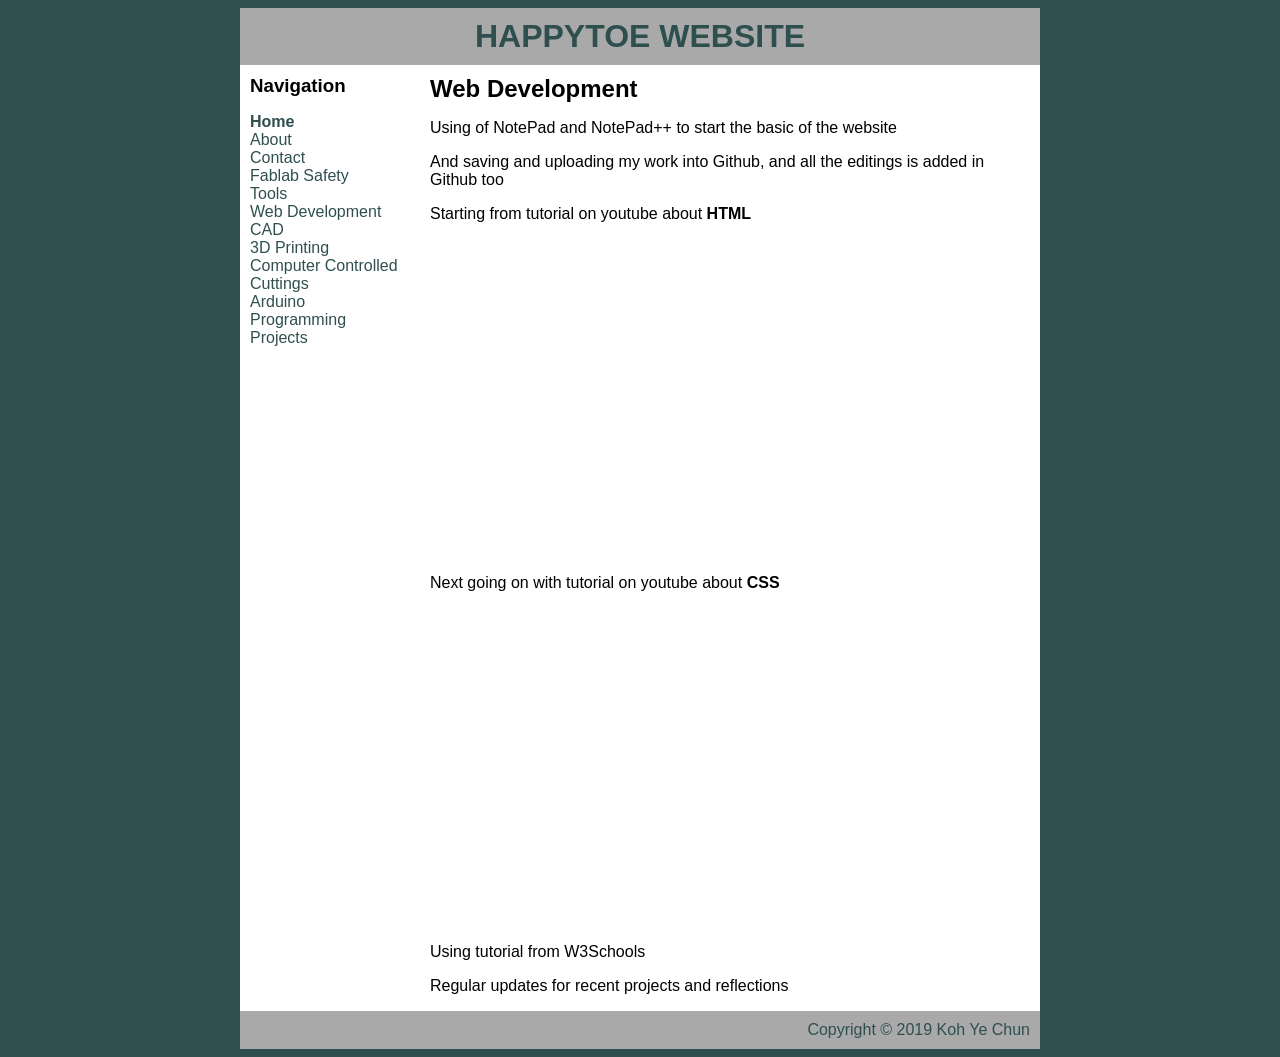
<file: WebDevelopment.html>
<!DOCTYPE html>
<html>
	<head>
		<title>HAPPYTOE WEBSITE</title>
		<link rel="stylesheet" type="text/css" href="style.css" />
	</head>
	<body>
		<div id="container">
			<div id="header">
				<h1>HAPPYTOE WEBSITE</h1>
			</div>
			<div id="content">
				<div id="nav">
					<h3>Navigation</h3>
					<ul>
						<li><a class="selected" href="">Home</a></li>
						<li><a href="About.html">About</a></li>
						<li><a href="Contact.html">Contact</a></li>
						<li><a href="FablabSafety">Fablab Safety</a></li>
						<li><a href="Tools.html">Tools</a></li>
						<li><a href="WebDevelopment.html">Web Development</a></li>
						<li><a href="CAD.html">CAD</a></li>
						<li><a href="3DPrinting.html">3D Printing</a></li>
						<li><a href="ComputerControlledCuttings.html">Computer Controlled Cuttings</a></li>
						<li><a href="Arduino.html">Arduino Programming</a></li>
						<li><a href="Projects.html">Projects</a></li>
					</ul>
				</div>
				
				<div id="main">
				<h2>Web Development</h2>
				<p>Using of NotePad and NotePad++ to start the basic of the website</p>
				<p>And saving and uploading my work into Github, and all the editings is added in Github too</p>
				<p>Starting from tutorial on youtube about <b>HTML</b></p>
				<iframe width="560" height="315" src="https://www.youtube.com/embed/bWPMSSsVdPk" frameborder="0" allow="accelerometer; autoplay; encrypted-media; gyroscope; picture-in-picture" allowfullscreen=""></iframe>
				<p>Next going on with tutorial on youtube about <b>CSS</b></p>
				<iframe width="560" height="315" src="https://www.youtube.com/embed/0afZj1G0BIE" frameborder="0" allow="accelerometer; autoplay; encrypted-media; gyroscope; picture-in-picture" allowfullscreen=""></iframe>
				<p>Using tutorial from W3Schools</p>
				<p>Regular updates for recent projects and reflections</p>
				</div>
			</div>
			<div id="footer">
				Copyright &copy; 2019 Koh Ye Chun
			</div>
		</div>
	</body>
</html>
</file>
<file: style.css>
body {
	background-color: darkslategray;
	font-family: Helvitica, Arial, sans-serif;
}

#container {
	background-color: white;
	width: 800px;
	margin-left: auto;
	margin-right: auto;
}

a {
	text-decoration: none;
	color: darkslategray;
}

h1, h2, h3 {
	margin: 0;
} 

#header {
	background-color: darkgrey;
	color: darkslategray;
	text-align: center;
	padding: 10px;
} 

#content {
	padding: 10px;
}

#nav {
	width: 150px;
	float: left;
}

#nav ul {
	list-style: none;
	padding: 0;
}

#nav .selected {
	font-weight: bold;
}

#main {
	width: 600px;
	float: right;
}

#footer {
	clear: both;
	padding: 10px;
	background-color: darkgray;
	color: darkslategray;
	text-align: right;
}
</file>
